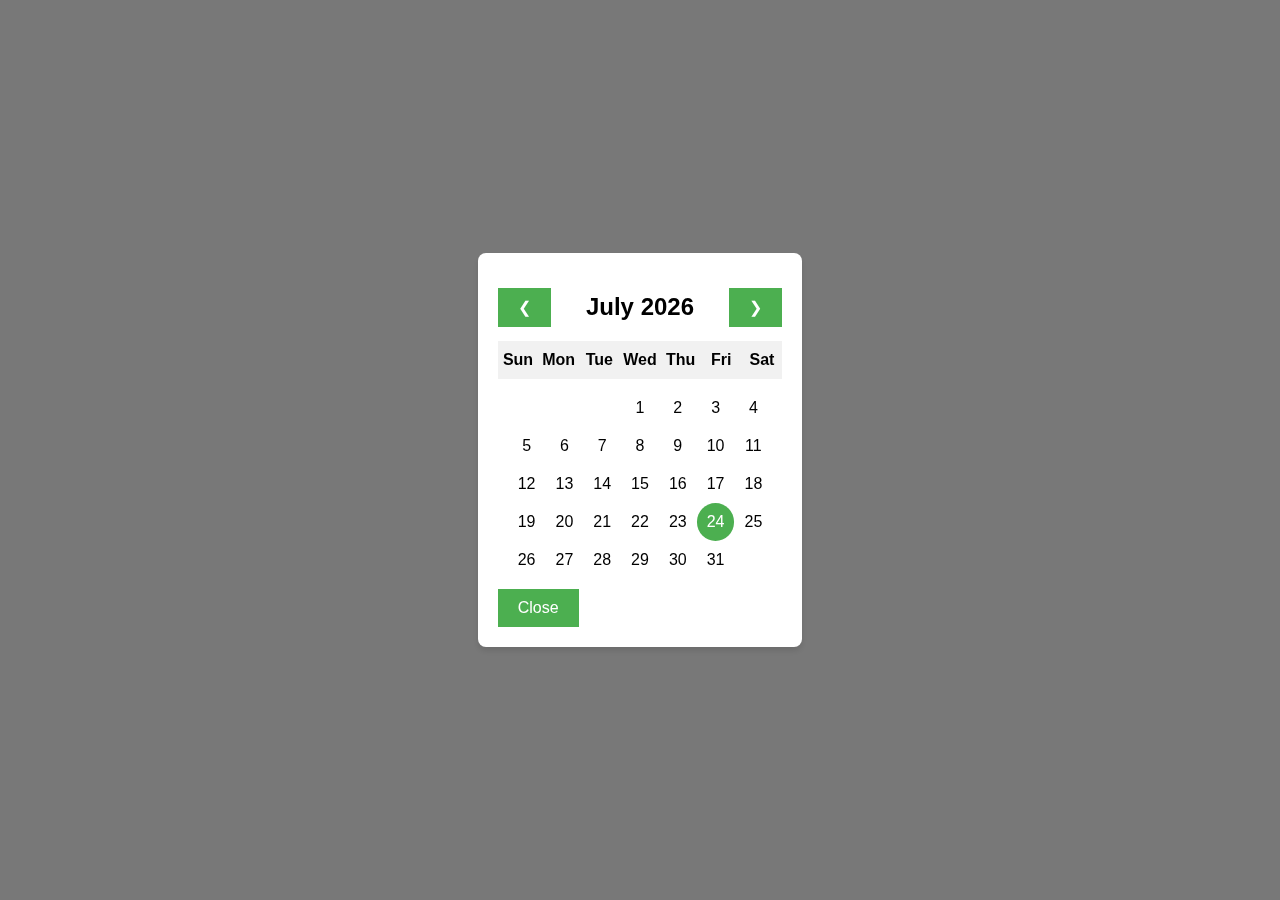
<file: calendar.html>
<!DOCTYPE html>
<html lang="en">
<head>
  <meta charset="UTF-8">
  <meta name="viewport" content="width=device-width, initial-scale=1.0">
  <title>Calendar Popup</title>
  <style>
    body {
  font-family: Arial, sans-serif;
  display: flex;
  justify-content: center;
  align-items: center;
  min-height: 100vh;
  background-color: #f0f0f0;
  margin: 0;
}

button {
  padding: 10px 20px;
  background-color: #4CAF50;
  color: white;
  border: none;
  cursor: pointer;
  font-size: 1rem;
}

button:hover {
  background-color: #45a049;
}

.popup {
  display: none;
  position: fixed;
  top: 0;
  left: 0;
  width: 100%;
  height: 100%;
  background-color: rgba(0, 0, 0, 0.5);
  justify-content: center;
  align-items: center;
}

.calendar {
  background-color: white;
  padding: 20px;
  border-radius: 8px;
  box-shadow: 0 4px 6px rgba(0, 0, 0, 0.1);
}

.header {
  display: flex;
  justify-content: space-between;
  align-items: center;
}

.weekdays {
  display: grid;
  grid-template-columns: repeat(7, 1fr);
  background-color: #f1f1f1;
  text-align: center;
  padding: 10px 0;
}

.weekdays div {
  font-weight: bold;
}

.days {
  display: grid;
  grid-template-columns: repeat(7, 1fr);
  padding: 10px;
}

.days div {
  text-align: center;
  padding: 10px;
  cursor: pointer;
}

.days div:hover {
  background-color: #e7e7e7;
  border-radius: 50%;
}

.days .today {
  background-color: #4CAF50;
  color: white;
  border-radius: 50%;
}

#savedDate {
  font-weight: bold;
}

  </style>
</head>
<body>

  <!-- Popup Calendar -->
  <div id="calendarPopup" class="popup">
    <div class="calendar">
      <div class="header">
        <button id="prevMonth">❮</button>
        <h2 id="monthYear"></h2>
        <button id="nextMonth">❯</button>
      </div>
      <div class="weekdays">
        <div>Sun</div>
        <div>Mon</div>
        <div>Tue</div>
        <div>Wed</div>
        <div>Thu</div>
        <div>Fri</div>
        <div>Sat</div>
      </div>
      <div class="days" id="days"></div>
      <button id="closeCalendarBtn">Close</button>
    </div>
  </div>

  <div>
    <h3>saved date</h3>
    <p id="savedDate">No date selected</p>
  </div>

  <script>
    const closeCalendarBtn = document.getElementById("closeCalendarBtn");
const prevMonthBtn = document.getElementById("prevMonth");
const nextMonthBtn = document.getElementById("nextMonth");
const monthYear = document.getElementById("monthYear");
const daysContainer = document.getElementById("days");
const savedDateDisplay = document.getElementById("savedDate");

let currentDate = new Date();

// Open calendar automatically when the page loads
window.addEventListener("DOMContentLoaded", () => {
  renderCalendar(currentDate);
});

// Close calendar popup
closeCalendarBtn.addEventListener("click", () => {
  document.getElementById("calendarPopup").style.display = "none";
});

// Navigate to previous month
prevMonthBtn.addEventListener("click", () => {
  currentDate.setMonth(currentDate.getMonth() - 1);
  renderCalendar(currentDate);
});

// Navigate to next month
nextMonthBtn.addEventListener("click", () => {
  currentDate.setMonth(currentDate.getMonth() + 1);
  renderCalendar(currentDate);
});

// Render the calendar
function renderCalendar(date) {
  const year = date.getFullYear();
  const month = date.getMonth();

  const firstDay = new Date(year, month, 1).getDay();
  const lastDate = new Date(year, month + 1, 0).getDate();

  monthYear.textContent = `${date.toLocaleString("default", { month: "long" })} ${year}`;

  daysContainer.innerHTML = "";

  // Add empty spaces for days before the 1st
  for (let i = 0; i < firstDay; i++) {
    const emptyDiv = document.createElement("div");
    daysContainer.appendChild(emptyDiv);
  }

  // Add days of the month
  for (let day = 1; day <= lastDate; day++) {
    const dayDiv = document.createElement("div");
    dayDiv.textContent = day;

    // Highlight today
    if (
      day === new Date().getDate() &&
      month === new Date().getMonth() &&
      year === new Date().getFullYear()
    ) {
      dayDiv.classList.add("today");
    }

    dayDiv.addEventListener("click", () => {
      saveDate(day, month, year);
    });

    daysContainer.appendChild(dayDiv);
  }

  // Show calendar popup
  document.getElementById("calendarPopup").style.display = "flex";
}

// Save the selected date in localStorage
function saveDate(day, month, year) {
  const selectedDate = new Date(year, month, day);
  localStorage.setItem("savedDate", selectedDate.toISOString());
  savedDateDisplay.textContent = `Selected Date: ${selectedDate.toLocaleDateString()}`;
  document.getElementById("calendarPopup").style.display = "none"; // Close calendar after selecting a date
}

// Show saved date on page load (if any)
document.addEventListener("DOMContentLoaded", () => {
  const savedDate = localStorage.getItem("savedDate");
  if (savedDate) {
    savedDateDisplay.textContent = `Selected Date: ${new Date(savedDate).toLocaleDateString()}`;
  }
});

  </script>
</body>
</html>
</file>
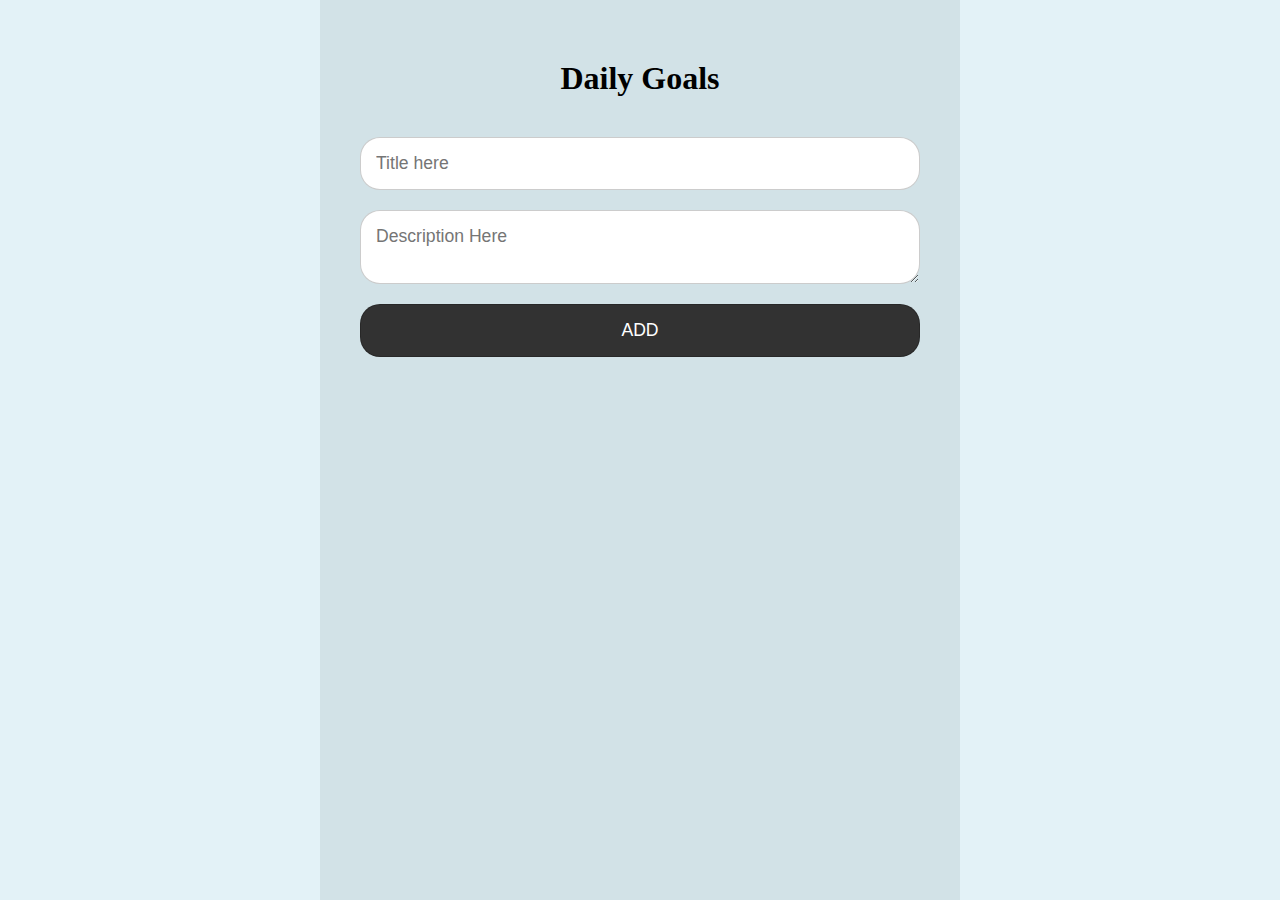
<file: goal.html>
<!DOCTYPE html>
<html>
    <head>
        <meta charset="utf-8">
        <meta name="viewport" content="width=device-width, initial-scale=1.0">
        <link href="style.css" rel="stylesheet">
        <title>Daily Goals</title>
    </head>

    <body>
        <main>
          <div class="container">

            <h1>Daily Goals</h1>
            <form>
                <input type="text" id = "title" placeholder = "Title here"equired/>
                <textarea  id="description" required placeholder="Description Here"></textarea>
                <button type="submit">ADD</button>
           </form>

    
        </div>
    </body>

        </main>
    <script src="script.js"></script>
</html>
</file>
<file: style.css>
*{
  margin: 0%;
  padding: 0%;
  
}
body{
  background-color:#e3f2f7;

}
.container{
  background-color: #d2e2e7;
  margin: auto;
  width: 50%;
  min-height: 100vh;
  padding: 30px;
  box-sizing: border-box;
}
h1{
  font-family: Cambria, Cochin, Georgia, Times, 'Times New Roman', serif;
  text-align: center;
  margin: 30px;
  
}
form{
  display: flex;
  flex-direction: column;
}
input,textarea,button{
  padding: 15px;
  border: 1px solid rgb(0,0,0,0.2);
  font: 100 1.1rem sans-serif;
  border-radius: 20px;
  outline: none;
  margin: 10px;
}
button{
  background-color: rgb(50,50,50);
  color: white;
  cursor: pointer;
  transition: all 0.5s;
}
button:hover{
  background-color: #b0abb5;
}
.task{
  background-color: rgb(247,247,247);
  font: 100 1.1rem sans-serif;
  padding: 30px;
  color: brown;
  display: flex;
  align-items: center;
  margin: 2vmax;
  border-radius: 15px;
}
.task > div{
  width: 100%;
}
.task span{
  color: rgb(151, 135, 135);
}
.deleteBtn{
  border-radius: 100%;
  width: 30px;
  height: 30px;
  font-size: 1.6rem;
  display: flex;
  align-items: center;
  justify-content: center;
  background-color: crimson;
}
</file>
